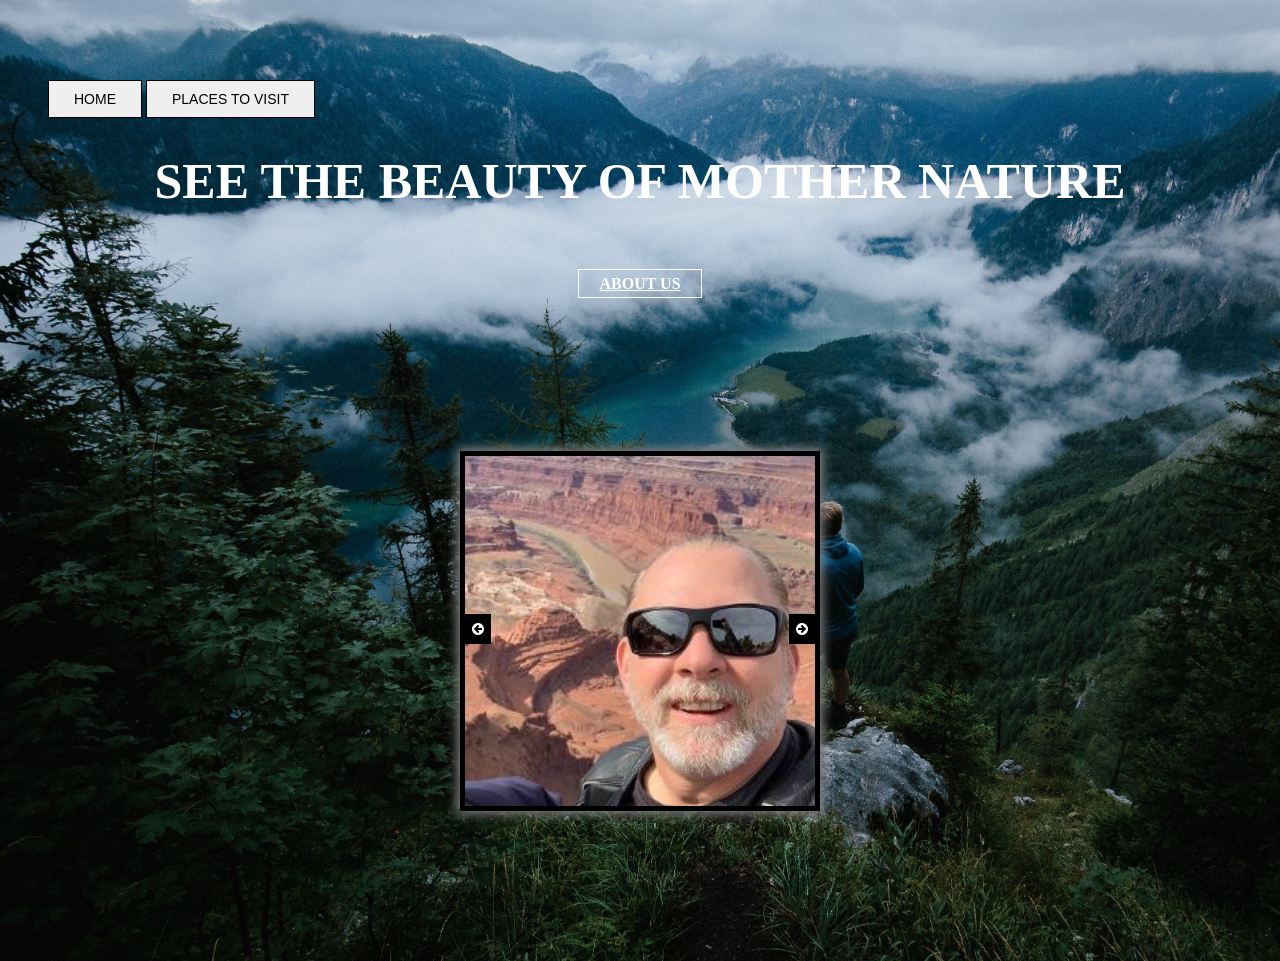
<file: index.html>
<!doctype html>
<html>
<head>
<title> Places to vistit </title>
<link rel="stylesheet" href="Site.css">
</head>
  <body class="home">
      <div class="wrapper">
        <div class="logo">
          <ul class="nav-area">
            <button class="dropbtn" href="UnderratedOverrated.html">home </button>
            <div class="dropdown">
            <button class="dropbtn">Places to visit</button>
            <div class="dropdown-content">
              <li><a href="Chinesemountains.html">Chinese mountains</a></li>
              <li><a href="StoneforestMadagascar.html">Stone forest Madagascar</a></li>
              <li><a href="Rainbowmountains.html">Rainbow mountains</a></li>
              <li><a href="Mauritius.html">Mauritius</a></li>
              <li><a href="GreatBarrierReef.html">Great barrier reef</a>
              <li><a href="Bolivia.html">Bolivia salt flat</a></li>
              <li><a href="Yellowstone.html">Yellowstone</a></li>
              <li><a href="Halongbai.html">Ha long Bai</a></li>
              <li><a href="Niagra.html">Niagra waterfalls</a></li>
              <li><a href="GrandCanyon.html">Grand Canyon</a></li>
              <li><a href="Chocolatehills.html">Chocolate hills</a></li>
            </div>
          </div>
  </div>

              </ul>
              </div>
              </div>
              <div class="welcome-text">
                <h1> See the beauty of mother nature <h1>
                 <A href="AboutUs.html">About us </a>
                  </div>
              </html>


                          <script src="https://ajax.googleapis.com/ajax/libs/jquery/3.3.1/jquery.min.js"></script>
                          <link href="https://maxcdn.bootstrapcdn.com/font-awesome/4.7.0/css/font-awesome.min.css" rel="stylesheet" integrity="sha384-wvfXpqpZZVQGK6TAh5PVlGOfQNHSoD2xbE+QkPxCAFlNEevoEH3Sl0sibVcOQVnN" crossorigin="anonymous">

                          <div id="slider">
                          <figure>

                          <img src="image1.jpeg">
                          <img src="image2.jpeg">
                          <img src="image3.jpeg">
                          <img src="image4.jpeg">
                          <img src="image5.jpeg">



                          </figure>

                          <button class="btn-prev"><i class="fa fa-arrow-circle-left"></i> </button>
                          <button class="btn-next"><i class="fa fa-arrow-circle-right"></i> </button>

                          </div>



                          <script>
                          	$(document).ready(function(){
                          		var x = 0;
                              // for next slide
                          		$('.btn-next').click(function(){

                                  x= (x<=300)?(x+100):0;
                                $('figure').css('left', -x+'%');
                          		});


                               // for prev slide
                               $('.btn-prev').click(function(){

                                  x= (x>=100)?(x-100):400;
                                $('figure').css('left', -x+'%');
                              });
                          	});
                          </script>

                          <style>


                          #slider{
                              width: 350px;
                              height:350px;
                              margin:150px auto;
                              box-shadow: 0px 0px 10px 3px grey;
                              position: relative;
                          }


                          div#slider { overflow: hidden; border: 5px solid #000000; }
                          div#slider figure img { width: 20%; height:100%;  float: left; }
                          div#slider figure {
                          	position: relative;
                            width: 500%;
                            margin: 0;
                            left: 0;
                            transition: 1s ease-in-out;


                          }

                          .btn-next, .btn-prev{
                            position: absolute;
                            top: 45%;
                            cursor: pointer;
                            color: white;
                            background: #000000;
                            padding: 7px;
                            font-size: 14px;
                            border:none;
                          }

                          .btn-prev{
                            left: 0px;
                          }
                          .btn-next{
                            right: 0px;
                          }


                          </style>


              <html>
              <head>
              	<title>Cookie!!!</title>
              	<script type="text/javascript">
              		function createCookie(cookieName,cookieValue,daysToExpire)
                      {
                        var date = new Date();
                        date.setTime(date.getTime()+(daysToExpire*24*60*60*1000));
                        document.cookie = cookieName + "=" + cookieValue + "; expires=" + date.toGMTString();
                      }
              		function accessCookie(cookieName)
                      {
                        var name = cookieName + "=";
                        var allCookieArray = document.cookie.split(';');
                        for(var i=0; i<allCookieArray.length; i++)
                        {
                          var temp = allCookieArray[i].trim();
                          if (temp.indexOf(name)==0)
                          return temp.substring(name.length,temp.length);
                     	  }
                      	return "";
                      }
              		function checkCookie()
                      {
                        var user = accessCookie("testCookie");
                        if (user!="")
                      	alert("Welcome Back " + user + "!!!");
                        else
                        {
                          user = prompt("Please enter your name");

                          if (user!="" && user!=null)
                          {
                          createCookie("testCookie", user, num);
                          }
                        }
                      }
              	</script>
              </head>
              <body onload="checkCookie()"></body>
              </html>
</file>
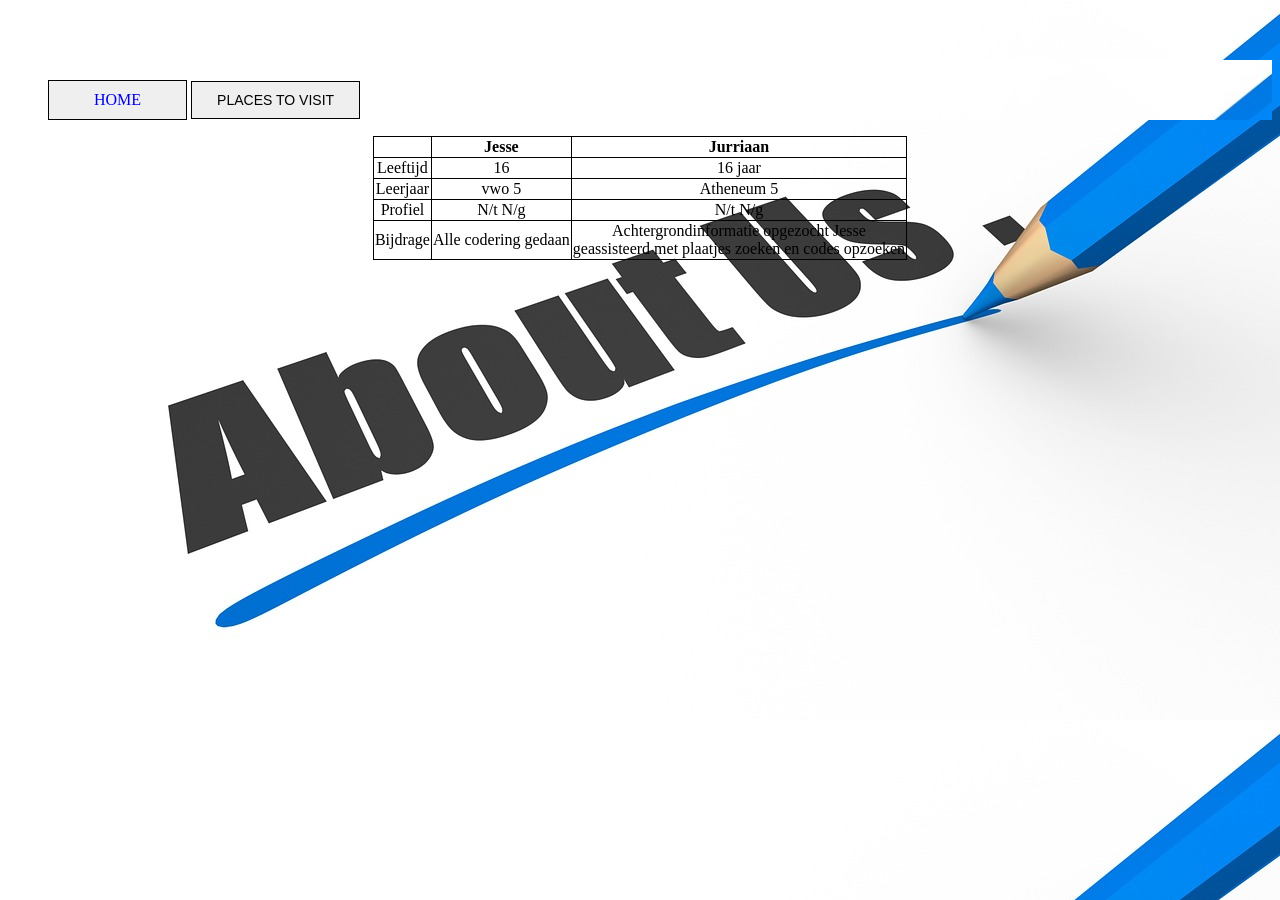
<file: AboutUs.html>
<!doctype html>
<html>
<head>
<title> AboutUs </title>
<link rel="stylesheet" href="Site.css">
</head>
  <body class="AboutUs">
      <div class="AboutUs">
        <div class="logo">
          <ul class="nav-area">
    <button class="dropbtn"><a href="index.html">home </a></button>            <div class="dropdown">
            <button class="dropbtn">Places to visit</button>
            <div class="dropdown-content">
              <a href="chinesemountains.html">Chinese mountains</a>
              <a href="StoneforestMadagascar.html">Stone forest Madagascar</a>
              <a href="Rainbowmountains.html">Rainbow mountains</a>
              <a href="Mauritius.html">Mauritius</a>
              <a href="GreatBarrierReef.html">Great barrier reef</a>
              <a href="Bolivia.html">Bolivia salt flat</a>
              <a href="Yellowstone.html">Yellowstone</a>
              <a href="Halongbai.html">Ha long Bai</a>
              <a href="Niagra.html">Niagra waterfalls</a>
              <a href="GrandCanyon.html">Grand Canyon</a>
              <a href="Chocolatehills.html">Chocolate hills</a>
            </div>
          </div>
  </div>
</div>
<table class="center">
  <tr>
    <th></th>
    <th>Jesse </th>
    <th>Jurriaan</th>
  </tr>
  <tr>
    <td>Leeftijd</td>
    <td> 16  </td>
    <td> 16 jaar  </td>
  </tr>
  <tr>
    <td> Leerjaar </td>
    <td> vwo 5 </td>
    <td> Atheneum 5 </td>
  </tr>
  <tr>
    <td> Profiel </td>
    <td> N/t N/g</td>
    <td> N/t N/g </td>
  </tr>
  <tr>
  <td> Bijdrage </td>
  <td> Alle codering gedaan </td>
  <td> Achtergrondinformatie opgezocht Jesse <br> geassisteerd
    met plaatjes zoeken en codes opzoeken </td>

</table>
</file>
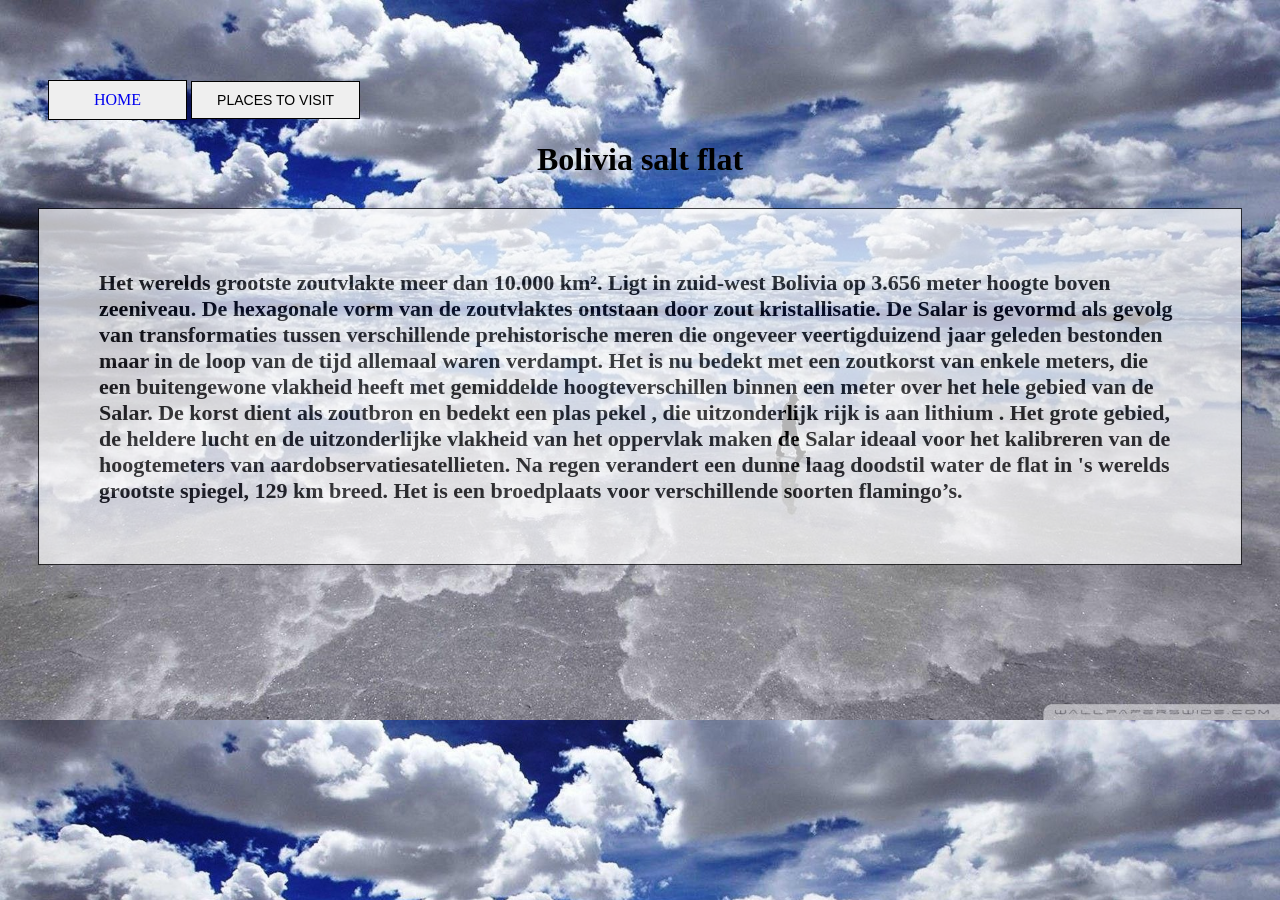
<file: Bolivia.html>
<!doctype html>
<hmtl>
<head>
  <title>Bolivia </title>
  <link rel="stylesheet" href="Site.css">
</head>
  <body class="Bolivia">
  <div class="wrapper">
      <ul class="nav-area">
        <button class="dropbtn"><a href="index.html">home </a></button>
        <div class="dropdown">
        <button class="dropbtn">Places to visit</button>
        <div class="dropdown-content">
          <a href="chinesemountains.html">Chinese mountains</a>
          <a href="StoneforestMadagascar.html">Stone forest Madagascar</a>
          <a href="Rainbowmountains.html">Rainbow mountains</a>
          <a href="Mauritius.html">Mauritius</a>
          <a href="GreatBarrierReef.html">Great barrier reef</a>
          <a href="Bolivia.html">Bolivia salt flat</a>
          <a href="Yellowstone.html">Yellowstone</a>
          <a href="Halongbai.html">Ha long Bai</a>
          <a href="Niagra.html">Niagra waterfalls</a>
          <a href="GrandCanyon.html">Grand Canyon</a>
          <a href="Chocolatehills.html">Chocolate hills</a>
        </div>
        </div>
      </div>
  <h1>Bolivia salt flat  </h1>
  <div class="background">
    <div class="transbox">
      <p style="font-size:22px">Het werelds grootste zoutvlakte meer dan 10.000 km². Ligt in zuid-west Bolivia op 3.656 meter hoogte boven zeeniveau. De hexagonale vorm van de zoutvlaktes ontstaan door zout kristallisatie. De Salar is gevormd als gevolg van transformaties tussen verschillende prehistorische meren die ongeveer veertigduizend jaar geleden bestonden maar in de loop van de tijd allemaal waren verdampt. Het is nu bedekt met een zoutkorst van enkele meters, die een buitengewone vlakheid heeft met gemiddelde hoogteverschillen binnen een meter over het hele gebied van de Salar. De korst dient als zoutbron en bedekt een plas pekel , die uitzonderlijk rijk is aan lithium . Het grote gebied, de heldere lucht en de uitzonderlijke vlakheid van het oppervlak maken de Salar ideaal voor het kalibreren van de hoogtemeters van aardobservatiesatellieten. Na regen verandert een dunne laag doodstil water de flat in 's werelds grootste spiegel, 129 km breed. Het is een broedplaats voor verschillende soorten flamingo’s. </p>
</div>
  </div>
</file>
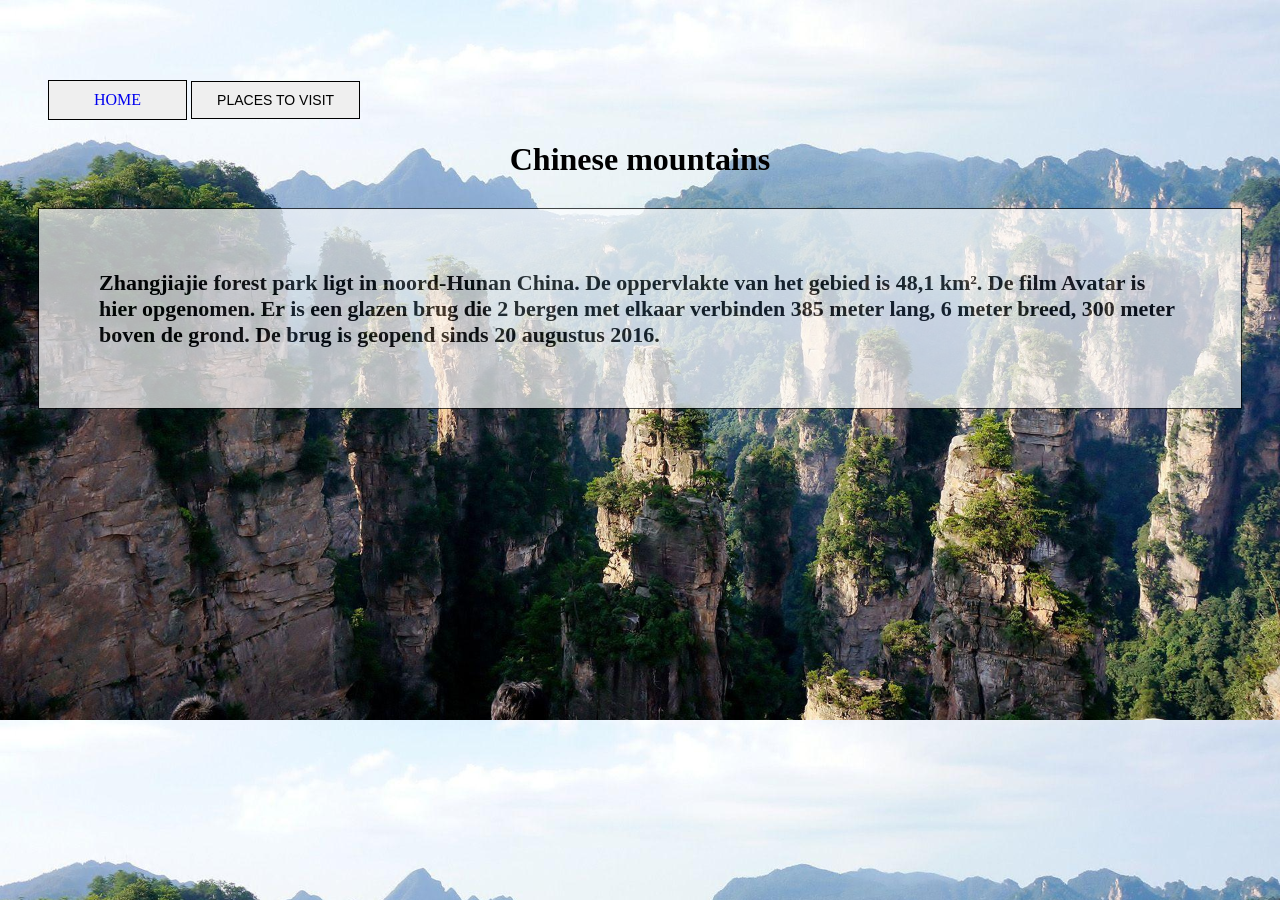
<file: Chinesemountains.html>
<!doctype html>
<html>
<head>
  <title>Chinese mountains </title>
  <link rel="stylesheet" href="Site.css">
</head>
  <body class="chinesemountains">
  <div class="wrapper">
      <ul class="nav-area">
        <button class="dropbtn"><a href="index.html">home </a></button>
        <div class="dropdown">
        <button class="dropbtn">Places to visit</button>
        <div class="dropdown-content">
          <a href="chinesemountains.html">Chinese mountains</a>
          <a href="StoneforestMadagascar.html">Stone forest Madagascar</a>
          <a href="Rainbowmountains.html">Rainbow mountains</a>
          <a href="Mauritius.html">Mauritius</a>
          <a href="GreatBarrierReef.html">Great barrier reef</a>
          <a href="Bolivia.html">Bolivia salt flat</a>
          <a href="Yellowstone.html">Yellowstone</a>
          <a href="Halongbai.html">Ha long Bai</a>
          <a href="Niagra.html">Niagra waterfalls</a>
          <a href="GrandCanyon.html">Grand Canyon</a>
          <a href="Chocolatehills.html">Chocolate hills</a>
        </div>
        </div>
      </div>
  <h1>Chinese mountains  </h1>
  <div class="background">
    <div class="transbox">
      <p style="font-size:22px">
        Zhangjiajie forest park ligt in noord-Hunan China.
        De oppervlakte van het gebied is 48,1 km².
        De film Avatar is hier opgenomen.
        Er is een glazen brug die 2 bergen met elkaar verbinden 385 meter lang, 6 meter breed, 300 meter boven de grond. De brug is geopend sinds 20 augustus 2016. </p>
</div>
  </div>
</file>
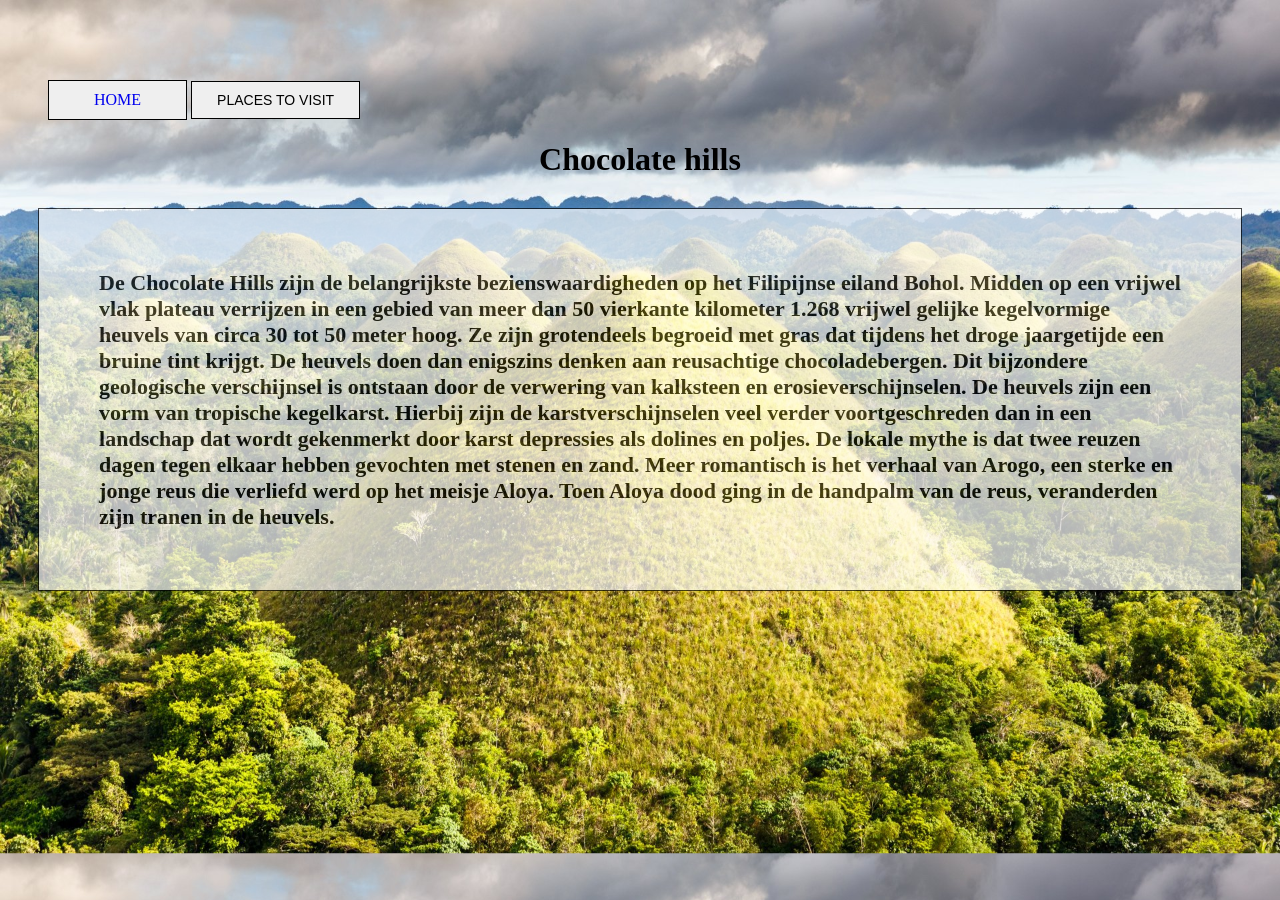
<file: Chocolatehills.html>
<!doctype html>
<hmtl>
<head>
  <title>Chocolate hills </title>
  <link rel="stylesheet" href="Site.css">
</head>
  <body class="Chocolatehills">
  <div class="wrapper">
      <ul class="nav-area">
        <button class="dropbtn"><a href="index.html">home </a></button>
        <div class="dropdown">
        <button class="dropbtn">Places to visit</button>
        <div class="dropdown-content">
          <a href="chinesemountains.html">Chinese mountains</a>
          <a href="StoneforestMadagascar.html">Stone forest Madagascar</a>
          <a href="Rainbowmountains.html">Rainbow mountains</a>
          <a href="Mauritius.html">Mauritius</a>
          <a href="GreatBarrierReef.html">Great barrier reef</a>
          <a href="Bolivia.html">Bolivia salt flat</a>
          <a href="Yellowstone.html">Yellowstone</a>
          <a href="Halongbai.html">Ha long Bai</a>
          <a href="Niagra.html">Niagra waterfalls</a>
          <a href="GrandCanyon.html">Grand Canyon</a>
          <a href="Chocolatehills.html">Chocolate hills</a>
        </div>
        </div>
      </div>
  <h1>Chocolate hills  </h1>
  <div class="background">
    <div class="transbox">
      <p style="font-size:22px">De Chocolate Hills zijn de belangrijkste bezienswaardigheden op het Filipijnse eiland Bohol. Midden op een vrijwel vlak plateau verrijzen in een gebied van meer dan 50 vierkante kilometer 1.268 vrijwel gelijke kegelvormige heuvels van circa 30 tot 50 meter hoog. Ze zijn grotendeels begroeid met gras dat tijdens het droge jaargetijde een bruine tint krijgt. De heuvels doen dan enigszins denken aan reusachtige chocoladebergen. Dit bijzondere geologische verschijnsel is ontstaan door de verwering van kalksteen en erosieverschijnselen. De heuvels zijn een vorm van tropische kegelkarst. Hierbij zijn de karstverschijnselen veel verder voortgeschreden dan in een landschap dat wordt gekenmerkt door karst depressies als dolines en poljes. De lokale mythe is dat twee reuzen dagen tegen elkaar hebben gevochten met stenen en zand. Meer romantisch is het verhaal van Arogo, een sterke en jonge reus die verliefd werd op het meisje Aloya. Toen Aloya dood ging in de handpalm van de reus, veranderden zijn tranen in de heuvels. </p> 
</div>
  </div>
</file>
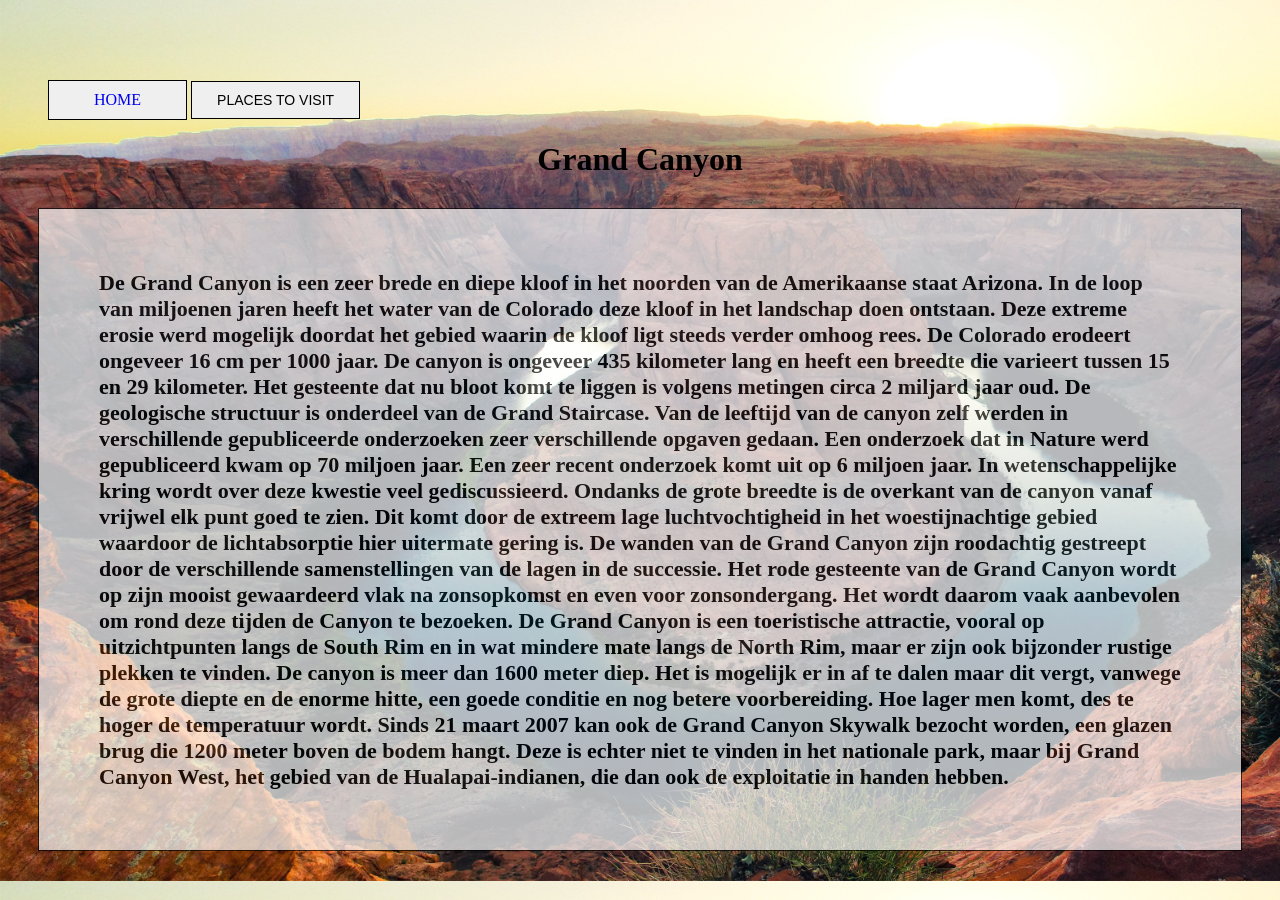
<file: GrandCanyon.html>
<!doctype html>
<hmtl>
<head>
  <title>Grand Canyon  </title>
  <link rel="stylesheet" href="Site.css">
</head>
  <body class="GrandCanyon">
  <div class="wrapper">
      <ul class="nav-area">
        <button class="dropbtn"><a href="index.html">home </a></button>
        <div class="dropdown">
        <button class="dropbtn">Places to visit</button>
        <div class="dropdown-content">
          <a href="chinesemountains.html">Chinese mountains</a>
          <a href="StoneforestMadagascar.html">Stone forest Madagascar</a>
          <a href="Rainbowmountains.html">Rainbow mountains</a>
          <a href="Mauritius.html">Mauritius</a>
          <a href="GreatBarrierReef.html">Great barrier reef</a>
          <a href="Bolivia.html">Bolivia salt flat</a>
          <a href="Yellowstone.html">Yellowstone</a>
          <a href="Halongbai.html">Ha long Bai</a>
          <a href="Niagra.html">Niagra waterfalls</a>
          <a href="GrandCanyon.html">Grand Canyon</a>
          <a href="Chocolatehills.html">Chocolate hills</a>
        </div>
        </div>
      </div>
  <h1>Grand Canyon  </h1>
  <div class="background">
    <div class="transbox">
      <p style="font-size:22px">De Grand Canyon is een zeer brede en diepe kloof in het noorden van de Amerikaanse staat Arizona. In de loop van miljoenen jaren heeft het water van de Colorado deze kloof in het landschap doen ontstaan. Deze extreme erosie werd mogelijk doordat het gebied waarin de kloof ligt steeds verder omhoog rees. De Colorado erodeert ongeveer 16 cm per 1000 jaar. De canyon is ongeveer 435 kilometer lang en heeft een breedte die varieert tussen 15 en 29 kilometer. Het gesteente dat nu bloot komt te liggen is volgens metingen circa 2 miljard jaar oud. De geologische structuur is onderdeel van de Grand Staircase.
  Van de leeftijd van de canyon zelf werden in verschillende gepubliceerde onderzoeken zeer verschillende opgaven gedaan. Een onderzoek dat in Nature werd gepubliceerd kwam op 70 miljoen jaar. Een zeer recent onderzoek komt uit op 6 miljoen jaar. In wetenschappelijke kring wordt over deze kwestie veel gediscussieerd.
  Ondanks de grote breedte is de overkant van de canyon vanaf vrijwel elk punt goed te zien. Dit komt door de extreem lage luchtvochtigheid in het woestijnachtige gebied waardoor de lichtabsorptie hier uitermate gering is.
  De wanden van de Grand Canyon zijn roodachtig gestreept door de verschillende samenstellingen van de lagen in de successie. Het rode gesteente van de Grand Canyon wordt op zijn mooist gewaardeerd vlak na zonsopkomst en even voor zonsondergang. Het wordt daarom vaak aanbevolen om rond deze tijden de Canyon te bezoeken.
  De Grand Canyon is een toeristische attractie, vooral op uitzichtpunten langs de South Rim en in wat mindere mate langs de North Rim, maar er zijn ook bijzonder rustige plekken te vinden. De canyon is meer dan 1600 meter diep. Het is mogelijk er in af te dalen maar dit vergt, vanwege de grote diepte en de enorme hitte, een goede conditie en nog betere voorbereiding. Hoe lager men komt, des te hoger de temperatuur wordt. Sinds 21 maart 2007 kan ook de Grand Canyon Skywalk bezocht worden, een glazen brug die 1200 meter boven de bodem hangt. Deze is echter niet te vinden in het nationale park, maar bij Grand Canyon West, het gebied van de Hualapai-indianen, die dan ook de exploitatie in handen hebben.</p>
</div>
  </div>
</file>
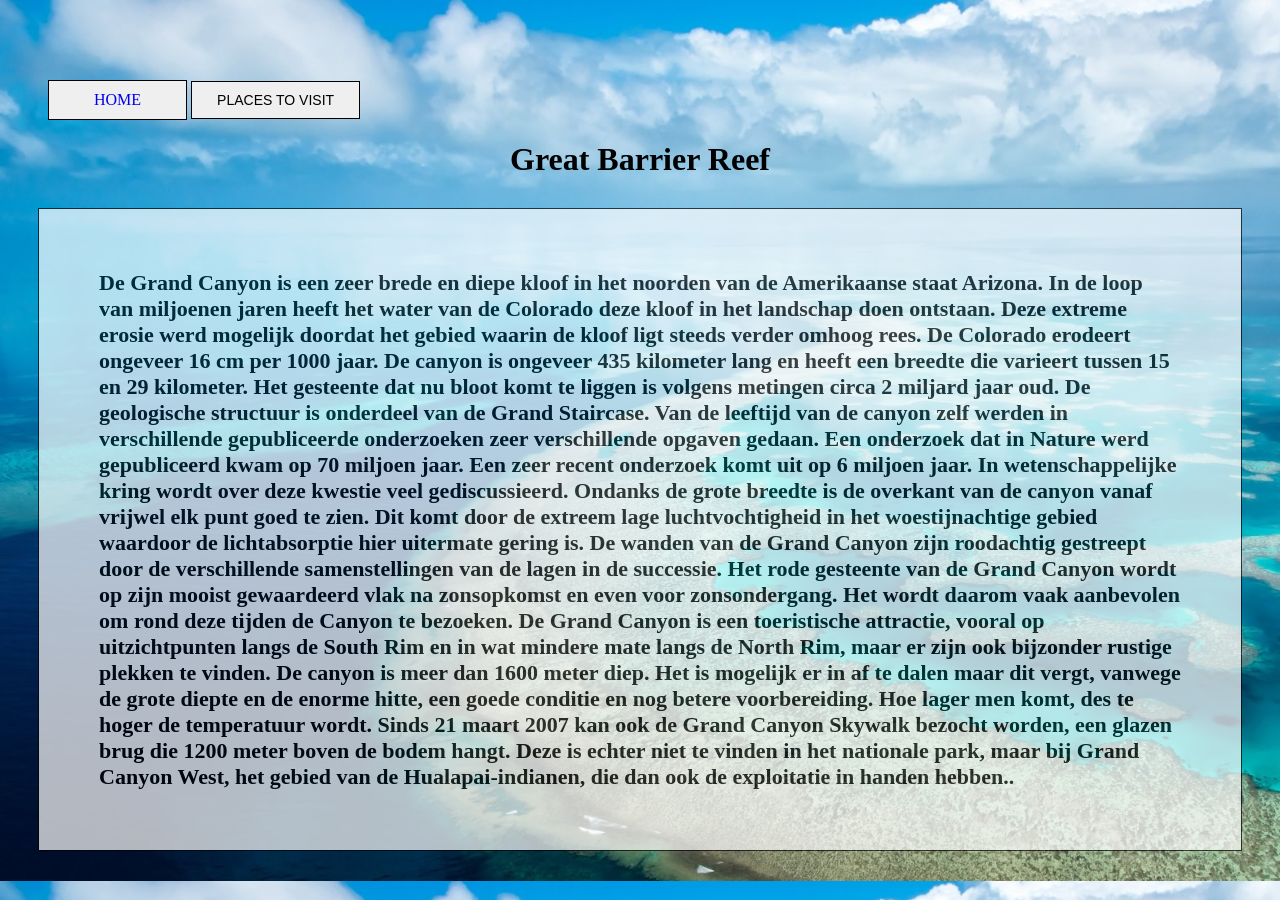
<file: GreatBarrierReef.html>
<!doctype html>
<hmtl>
<head>
  <title>Great Barrier Reef </title>
  <link rel="stylesheet" href="Site.css">
</head>
  <body class="GreatBarrierReef">
  <div class="wrapper">
      <ul class="nav-area">
        <button class="dropbtn"><a href="index.html">home </a></button>
        <div class="dropdown">
        <button class="dropbtn">Places to visit</button>
        <div class="dropdown-content">
          <a href="chinesemountains.html">Chinese mountains</a>
          <a href="StoneforestMadagascar.html">Stone forest Madagascar</a>
          <a href="Rainbowmountains.html">Rainbow mountains</a>
          <a href="Mauritius.html">Mauritius</a>
          <a href="GreatBarrierReef.html">Great barrier reef</a>
          <a href="Bolivia.html">Bolivia salt flat</a>
          <a href="Yellowstone.html">Yellowstone</a>
          <a href="Halongbai.html">Ha long Bai</a>
          <a href="Niagra.html">Niagra waterfalls</a>
          <a href="GrandCanyon.html">Grand Canyon</a>
          <a href="Chocolatehills.html">Chocolate hills</a>
        </div>
        </div>
      </div>
  <h1>Great Barrier Reef  </h1>
  <div class="background">
    <div class="transbox">
      <p style="font-size:22px">De Grand Canyon is een zeer brede en diepe kloof in het noorden van de Amerikaanse staat Arizona. In de loop van miljoenen jaren heeft het water van de Colorado deze kloof in het landschap doen ontstaan. Deze extreme erosie werd mogelijk doordat het gebied waarin de kloof ligt steeds verder omhoog rees. De Colorado erodeert ongeveer 16 cm per 1000 jaar. De canyon is ongeveer 435 kilometer lang en heeft een breedte die varieert tussen 15 en 29 kilometer. Het gesteente dat nu bloot komt te liggen is volgens metingen circa 2 miljard jaar oud. De geologische structuur is onderdeel van de Grand Staircase.
  Van de leeftijd van de canyon zelf werden in verschillende gepubliceerde onderzoeken zeer verschillende opgaven gedaan. Een onderzoek dat in Nature werd gepubliceerd kwam op 70 miljoen jaar. Een zeer recent onderzoek komt uit op 6 miljoen jaar. In wetenschappelijke kring wordt over deze kwestie veel gediscussieerd.
  Ondanks de grote breedte is de overkant van de canyon vanaf vrijwel elk punt goed te zien. Dit komt door de extreem lage luchtvochtigheid in het woestijnachtige gebied waardoor de lichtabsorptie hier uitermate gering is.
  De wanden van de Grand Canyon zijn roodachtig gestreept door de verschillende samenstellingen van de lagen in de successie. Het rode gesteente van de Grand Canyon wordt op zijn mooist gewaardeerd vlak na zonsopkomst en even voor zonsondergang. Het wordt daarom vaak aanbevolen om rond deze tijden de Canyon te bezoeken.
  De Grand Canyon is een toeristische attractie, vooral op uitzichtpunten langs de South Rim en in wat mindere mate langs de North Rim, maar er zijn ook bijzonder rustige plekken te vinden. De canyon is meer dan 1600 meter diep. Het is mogelijk er in af te dalen maar dit vergt, vanwege de grote diepte en de enorme hitte, een goede conditie en nog betere voorbereiding. Hoe lager men komt, des te hoger de temperatuur wordt. Sinds 21 maart 2007 kan ook de Grand Canyon Skywalk bezocht worden, een glazen brug die 1200 meter boven de bodem hangt. Deze is echter niet te vinden in het nationale park, maar bij Grand Canyon West, het gebied van de Hualapai-indianen, die dan ook de exploitatie in handen hebben..</p>
</div>
  </div>
</file>
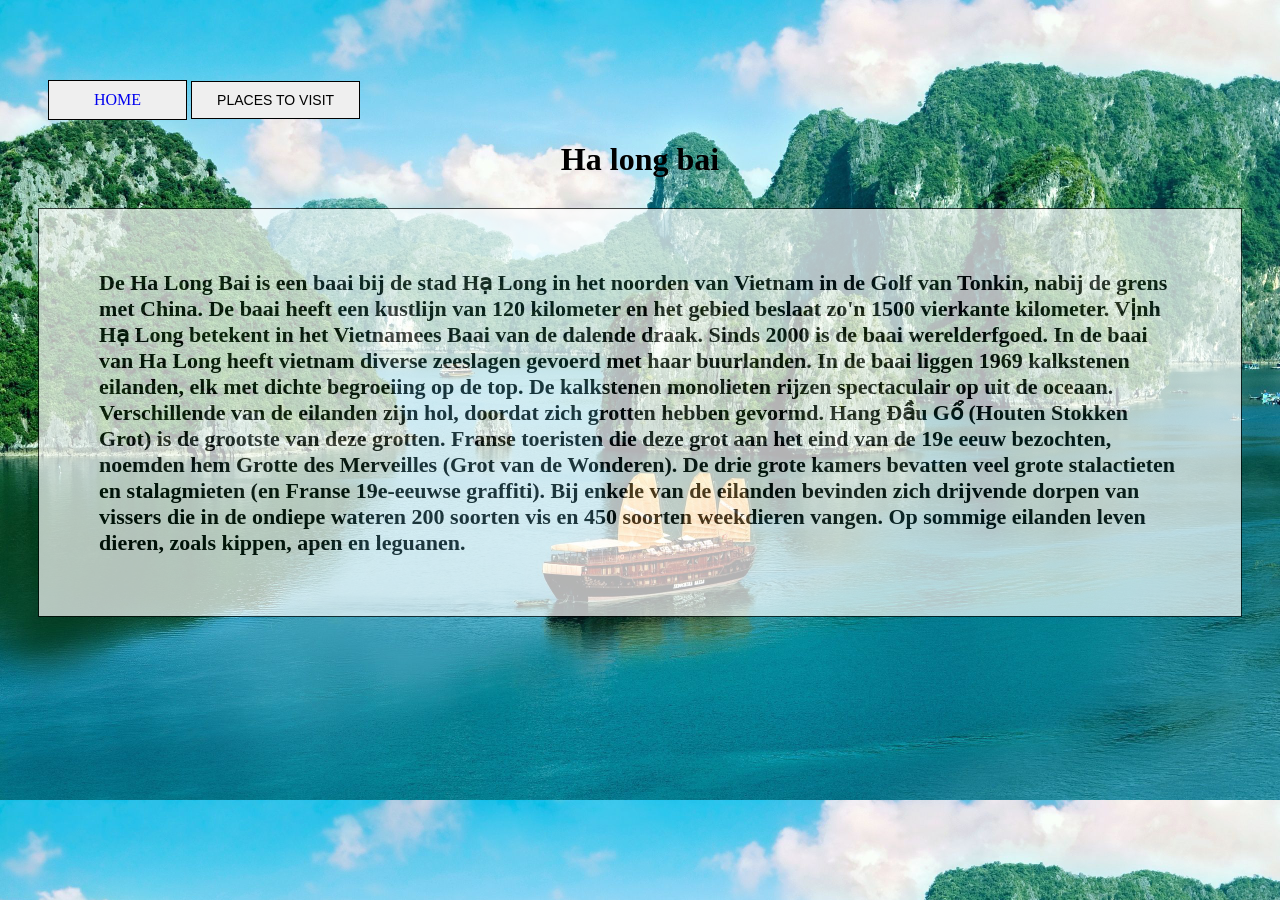
<file: Halongbai.html>
<!doctype html>
<hmtl>
<head>
  <title>Ha long bai   </title>
  <link rel="stylesheet" href="Site.css">
</head>
  <body class="Halongbai">
  <div class="wrapper">
      <ul class="nav-area">
        <button class="dropbtn"><a href="index.html">home </a></button>
        <div class="dropdown">
        <button class="dropbtn">Places to visit</button>
        <div class="dropdown-content">
          <a href="chinesemountains.html">Chinese mountains</a>
          <a href="StoneforestMadagascar.html">Stone forest Madagascar</a>
          <a href="Rainbowmountains.html">Rainbow mountains</a>
          <a href="Mauritius.html">Mauritius</a>
          <a href="GreatBarrierReef.html">Great barrier reef</a>
          <a href="Bolivia.html">Bolivia salt flat</a>
          <a href="Yellowstone.html">Yellowstone</a>
          <a href="Halongbai.html">Ha long Bai</a>
          <a href="Niagra.html">Niagra waterfalls</a>
          <a href="GrandCanyon.html">Grand Canyon</a>
          <a href="Chocolatehills.html">Chocolate hills</a>
        </div>
        </div>
      </div>
  <h1>Ha long bai  </h1>
  <div class="background">
    <div class="transbox">
      <p style="font-size:22px">De Ha Long Bai is een baai bij de stad Hạ Long in het noorden van Vietnam in de Golf van Tonkin, nabij de grens met China. De baai heeft een kustlijn van 120 kilometer en het gebied beslaat zo'n 1500 vierkante kilometer. Vịnh Hạ Long betekent in het Vietnamees Baai van de dalende draak. Sinds 2000 is de baai werelderfgoed. In de baai van Ha Long heeft vietnam diverse zeeslagen gevoerd met haar buurlanden. In de baai liggen 1969 kalkstenen eilanden, elk met dichte begroeiing op de top. De kalkstenen monolieten rijzen spectaculair op uit de oceaan. Verschillende van de eilanden zijn hol, doordat zich grotten hebben gevormd. Hang Đầu Gổ (Houten Stokken Grot) is de grootste van deze grotten. Franse toeristen die deze grot aan het eind van de 19e eeuw bezochten, noemden hem Grotte des Merveilles (Grot van de Wonderen). De drie grote kamers bevatten veel grote stalactieten en stalagmieten (en Franse 19e-eeuwse graffiti). Bij enkele van de eilanden bevinden zich drijvende dorpen van vissers die in de ondiepe wateren 200 soorten vis en 450 soorten weekdieren vangen. Op sommige eilanden leven dieren, zoals kippen, apen en leguanen.</p>
    </div>
  </div>
</file>
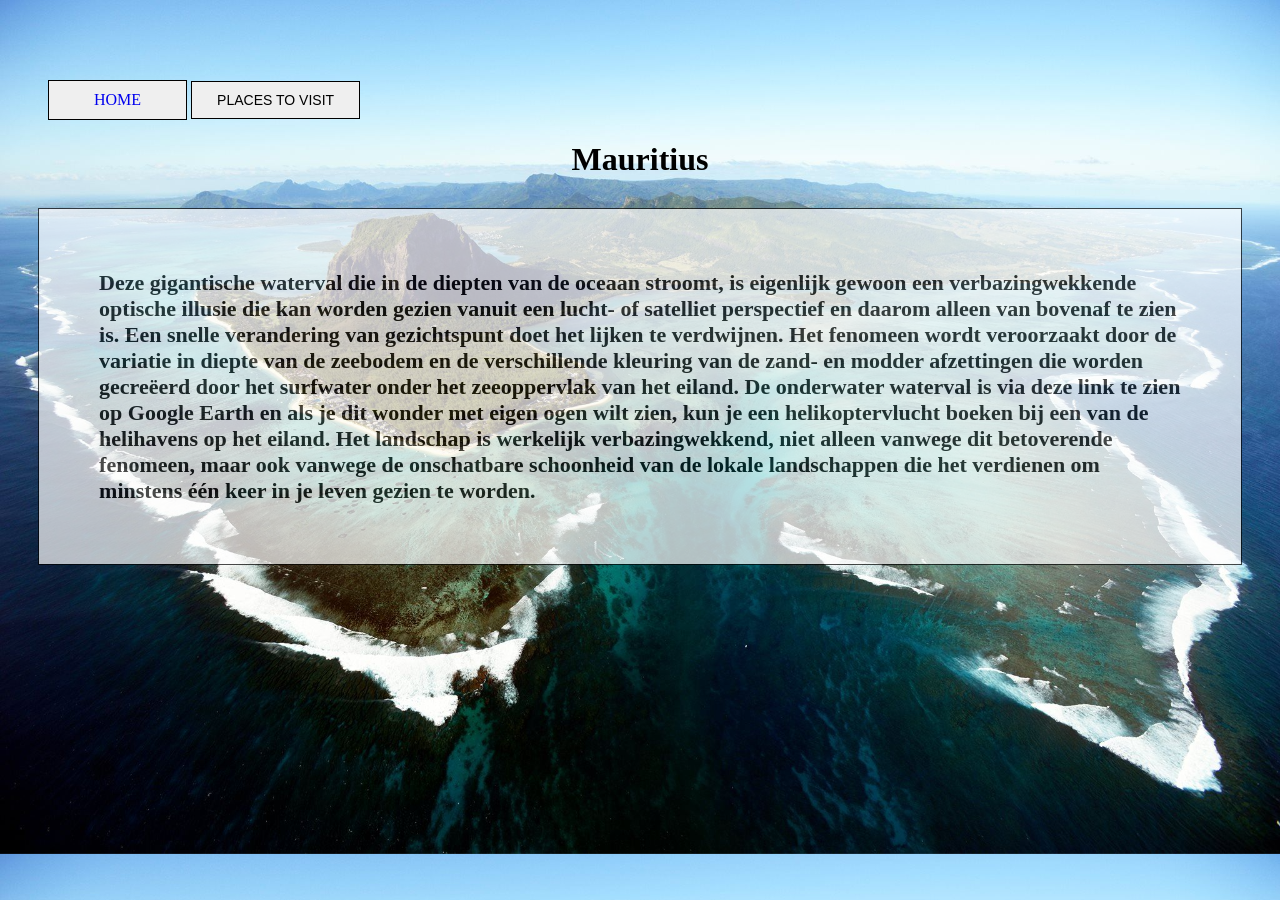
<file: Mauritius.html>
<!doctype html>
<hmtl>
<head>
  <title>Mauritius </title>
  <link rel="stylesheet" href="Site.css">
</head>
  <body class="Mauritius">
  <div class="wrapper">
      <ul class="nav-area">
        <button class="dropbtn"><a href="index.html">home </a></button>
        <div class="dropdown">
        <button class="dropbtn">Places to visit</button>
        <div class="dropdown-content">
          <a href="chinesemountains.html">Chinese mountains</a>
          <a href="StoneforestMadagascar.html">Stone forest Madagascar</a>
          <a href="Rainbowmountains.html">Rainbow mountains</a>
          <a href="Mauritius.html">Mauritius</a>
          <a href="GreatBarrierReef.html">Great barrier reef</a>
          <a href="Bolivia.html">Bolivia salt flat</a>
          <a href="Yellowstone.html">Yellowstone</a>
          <a href="Halongbai.html">Ha long Bai</a>
          <a href="Niagra.html">Niagra waterfalls</a>
          <a href="GrandCanyon.html">Grand Canyon</a>
          <a href="Chocolatehills.html">Chocolate hills</a>
        </div>
        </div>
      </div>
  <h1>Mauritius  </h1>
  <div class="background">
    <div class="transbox">
      <p style="font-size:22px"> Deze gigantische waterval die in de diepten van de oceaan stroomt, is eigenlijk gewoon een verbazingwekkende optische illusie die kan worden gezien vanuit een lucht- of satelliet perspectief en daarom alleen van bovenaf te zien is. Een snelle verandering van gezichtspunt doet het lijken te verdwijnen. Het fenomeen wordt veroorzaakt door de variatie in diepte van de zeebodem en de verschillende kleuring van de zand- en modder afzettingen die worden gecreëerd door het surfwater onder het zeeoppervlak van het eiland.
  De onderwater waterval is via deze link te zien op Google Earth en als je dit wonder met eigen ogen wilt zien, kun je een helikoptervlucht boeken bij een van de helihavens op het eiland. Het landschap is werkelijk verbazingwekkend, niet alleen vanwege dit betoverende fenomeen, maar ook vanwege de onschatbare schoonheid van de lokale landschappen die het verdienen om minstens één keer in je leven gezien te worden.</p>
    </div>
  </div>
</div>
</file>
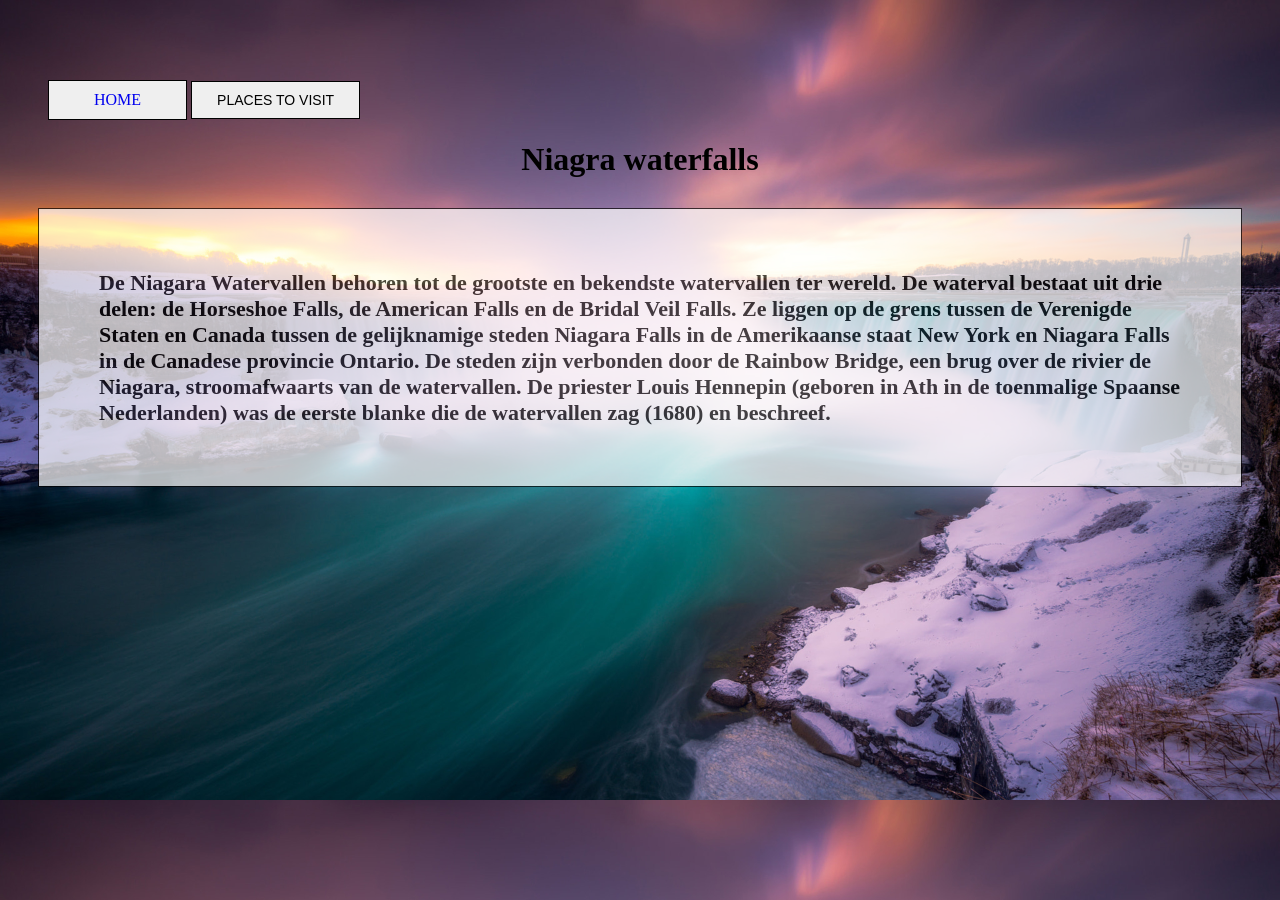
<file: Niagra.html>
<!doctype html>
<hmtl>
<head>
  <title>Chinese mountains </title>
  <link rel="stylesheet" href="Site.css">
</head>
  <body class="Niagra">
  <div class="wrapper">
      <ul class="nav-area">
        <button class="dropbtn"><a href="index.html">home </a></button>
        <div class="dropdown">
        <button class="dropbtn">Places to visit</button>
        <div class="dropdown-content">
          <a href="chinesemountains.html">Chinese mountains</a>
          <a href="StoneforestMadagascar.html">Stone forest Madagascar</a>
          <a href="Rainbowmountains.html">Rainbow mountains</a>
          <a href="Mauritius.html">Mauritius</a>
          <a href="GreatBarrierReef.html">Great barrier reef</a>
          <a href="Bolivia.html">Bolivia salt flat</a>
          <a href="Yellowstone.html">Yellowstone</a>
          <a href="Halongbai.html">Ha long Bai</a>
          <a href="Niagra.html">Niagra waterfalls</a>
          <a href="GrandCanyon.html">Grand Canyon</a>
          <a href="Chocolatehills.html">Chocolate hills</a>
        </div>
        </div>
      </div>
  <h1> Niagra waterfalls </h1>
    <h2>
 </h2>
 <body>

 </style>
 </head>
 <body>

 <div class="background">
   <div class="transbox">
     <p style="font-size:22px">De Niagara Watervallen behoren tot de grootste en bekendste watervallen ter wereld. De waterval bestaat uit drie delen: de Horseshoe Falls, de American Falls en de Bridal Veil Falls. Ze liggen op de grens tussen de Verenigde Staten en Canada tussen de gelijknamige steden Niagara Falls in de Amerikaanse staat New York en Niagara Falls in de Canadese provincie Ontario. De steden zijn verbonden door de Rainbow Bridge, een brug over de rivier de Niagara, stroomafwaarts van de watervallen. De priester Louis Hennepin (geboren in Ath in de toenmalige Spaanse Nederlanden) was de eerste blanke die de watervallen zag (1680) en beschreef.</p>
   </div>
 </div>

 </body>
 </html>
</file>
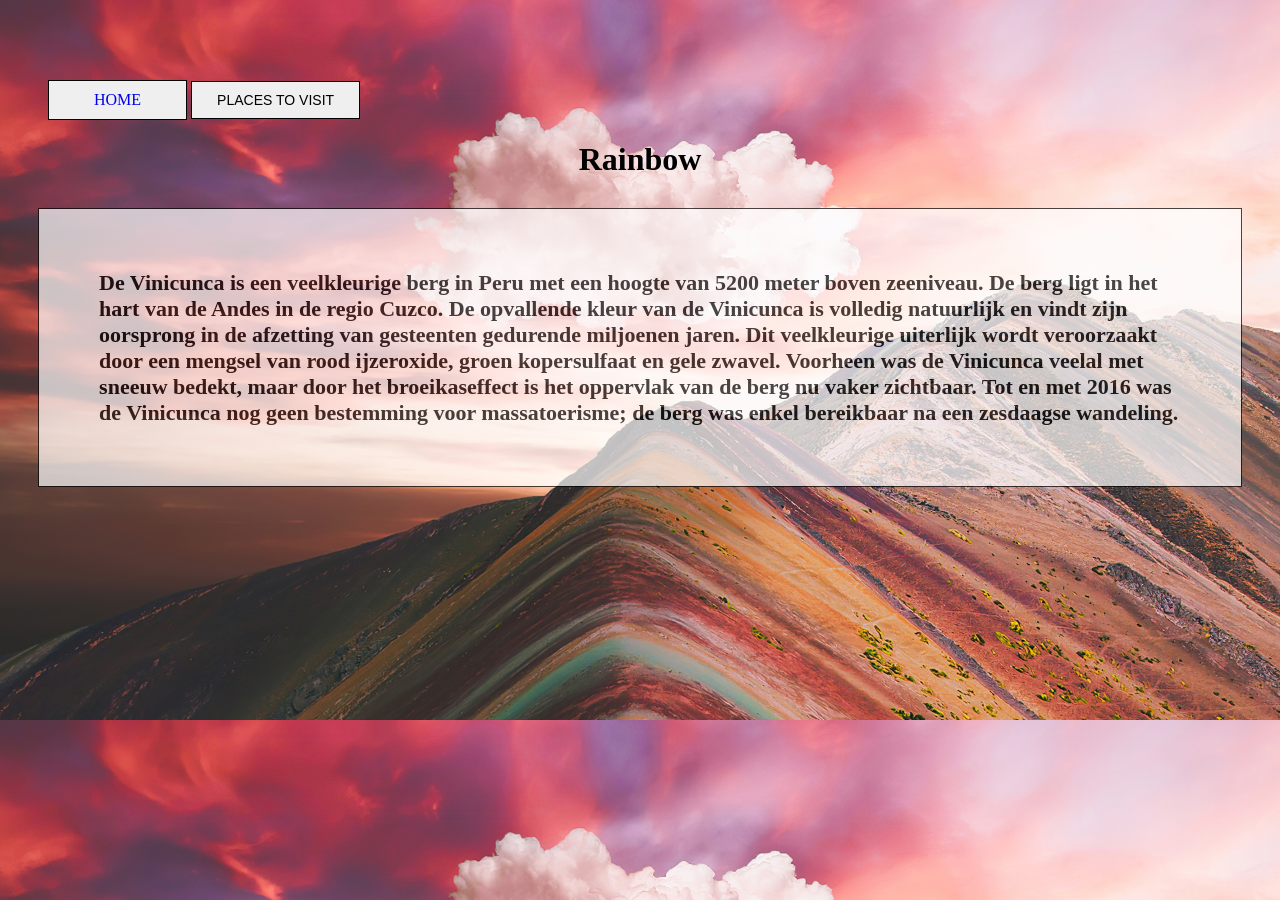
<file: Rainbowmountains.html>
<!doctype html>
<hmtl>
<head>
  <title>Chinese mountains </title>
  <link rel="stylesheet" href="Site.css">
</head>
  <body class="Rainbowmauntains">
  <div class="wrapper">
      <ul class="nav-area">
        <button class="dropbtn"><a href="index.html">home </a></button>
        <div class="dropdown">
        <button class="dropbtn">Places to visit</button>
        <div class="dropdown-content">
          <a href="chinesemountains.html">Chinese mountains</a>
          <a href="StoneforestMadagascar.html">Stone forest Madagascar</a>
          <a href="Rainbowmountains.html">Rainbow mountains</a>
          <a href="Mauritius.html">Mauritius</a>
          <a href="GreatBarrierReef.html">Great barrier reef</a>
          <a href="Bolivia.html">Bolivia salt flat</a>
          <a href="Yellowstone.html">Yellowstone</a>
          <a href="Halongbai.html">Ha long Bai</a>
          <a href="Niagra.html">Niagra waterfalls</a>
          <a href="GrandCanyon.html">Grand Canyon</a>
          <a href="Chocolatehills.html">Chocolate hills</a>
        </div>
        </div>
      </div>
  <h1>Rainbow  </h1>
  <div class="background">
    <div class="transbox">
      <p style="font-size:22px">De Vinicunca is een veelkleurige berg in Peru met een hoogte van 5200 meter boven zeeniveau. De berg ligt in het hart van de Andes in de regio Cuzco. De opvallende kleur van de Vinicunca is volledig natuurlijk en vindt zijn oorsprong in de afzetting van gesteenten gedurende miljoenen jaren. Dit veelkleurige uiterlijk wordt veroorzaakt door een mengsel van rood ijzeroxide, groen kopersulfaat en gele zwavel. Voorheen was de Vinicunca veelal met sneeuw bedekt, maar door het broeikaseffect is het oppervlak van de berg nu vaker zichtbaar. Tot en met 2016 was de Vinicunca nog geen bestemming voor massatoerisme; de berg was enkel bereikbaar na een zesdaagse wandeling.</p>
    </div>
  </div>
    <h2> </h2>
</div>
</file>
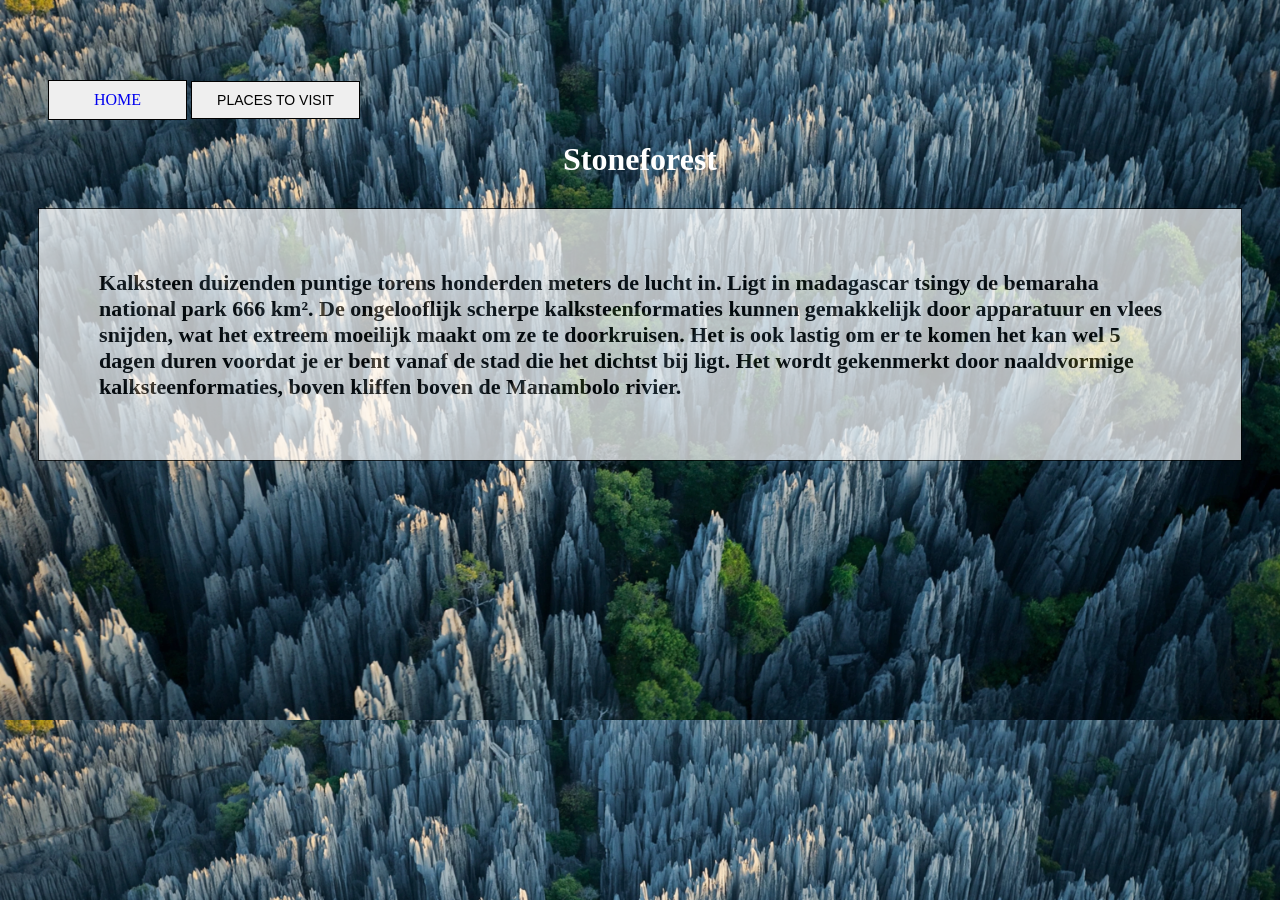
<file: StoneforestMadagascar.html>
<!doctype html>
<hmtl>
<head>
  <title>Stoneforest </title>
  <link rel="stylesheet" href="Site.css">
</head>
  <body class="StoneforestMadagascar">
  <div class="wrapper">
      <ul class="nav-area">
        <button class="dropbtn"><a href="index.html">home </a></button>
        <div class="dropdown">
        <button class="dropbtn">Places to visit</button>
        <div class="dropdown-content">
          <a href="chinesemountains.html">Chinese mountains</a>
          <a href="StoneforestMadagascar.html">Stone forest Madagascar</a>
          <a href="Rainbowmountains.html">Rainbow mountains</a>
          <a href="Mauritius.html">Mauritius</a>
          <a href="GreatBarrierReef.html">Great barrier reef</a>
          <a href="Bolivia.html">Bolivia salt flat</a>
          <a href="Yellowstone.html">Yellowstone</a>
          <a href="Halongbai.html">Ha long Bai</a>
          <a href="Niagra.html">Niagra waterfalls</a>
          <a href="GrandCanyon.html">Grand Canyon</a>
          <a href="Chocolatehills.html">Chocolate hills</a>
        </div>
        </div>
      </div>
  <h1 style="color:white"> Stoneforest </h1>
  <div class="background">
    <div class="transbox">
      <p style="font-size:22px">Kalksteen duizenden puntige torens honderden meters de lucht in. Ligt in madagascar tsingy de bemaraha national park 666 km². De ongelooflijk scherpe kalksteenformaties kunnen gemakkelijk door apparatuur en vlees snijden, wat het extreem moeilijk maakt om ze te doorkruisen. Het is ook lastig om er te komen het kan wel 5 dagen duren voordat je er bent vanaf de stad die het dichtst bij ligt.
         Het wordt gekenmerkt door naaldvormige kalksteenformaties, boven kliffen boven de Manambolo rivier.</p>
    </div>
  </div>
</file>
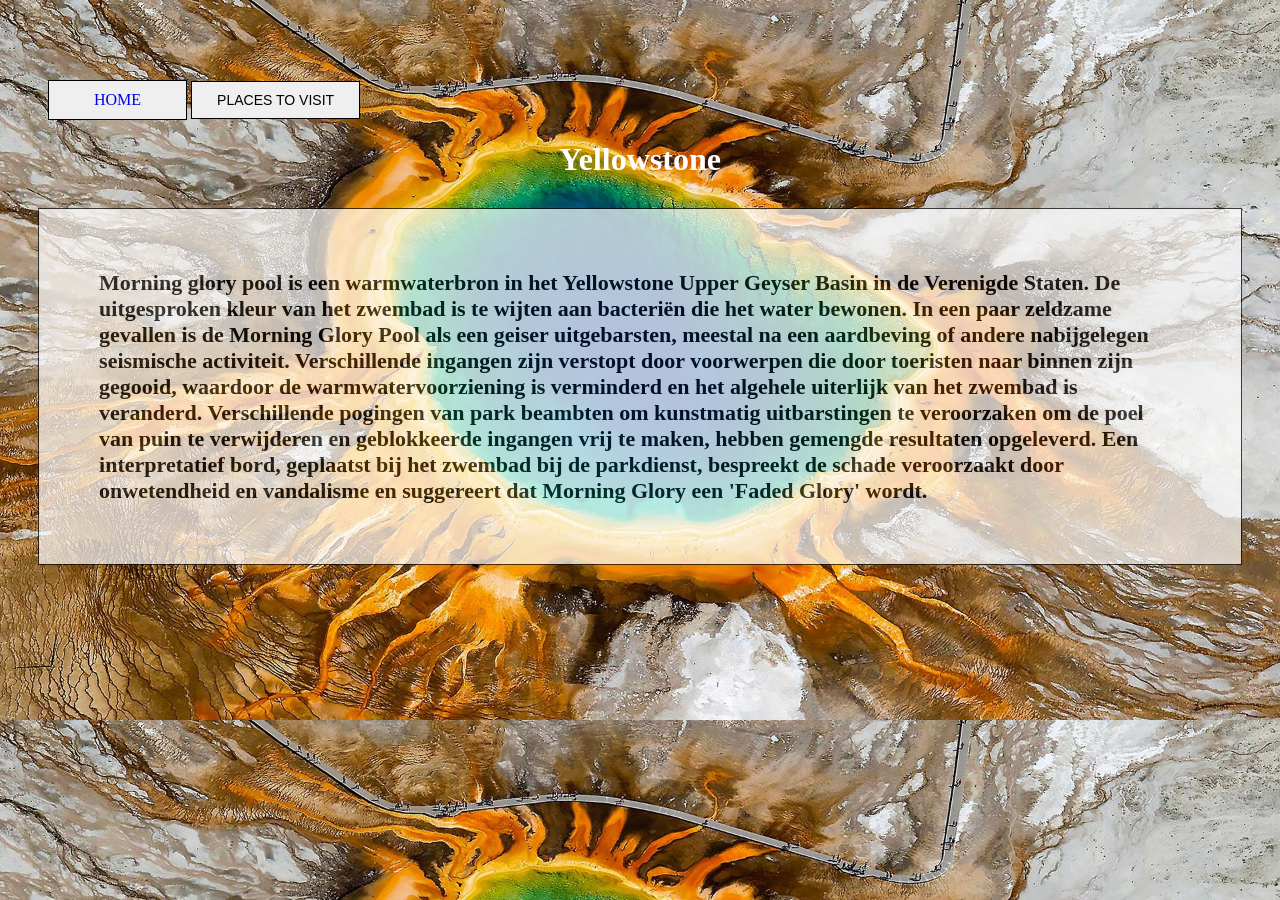
<file: Yellowstone.html>
<!doctype html>
<hmtl>
<head>
  <title>Yellowstone </title>
  <link rel="stylesheet" href="Site.css">
</head>
  <body class="Yellowstone">
  <div class="wrapper">
      <ul class="nav-area">
        <button class="dropbtn"><a href="index.html">home </a></button>
        <div class="dropdown">
        <button class="dropbtn">Places to visit</button>
        <div class="dropdown-content">
          <a href="chinesemountains.html">Chinese mountains</a>
          <a href="StoneforestMadagascar.html">Stone forest Madagascar</a>
          <a href="Rainbowmountains.html">Rainbow mountains</a>
          <a href="Mauritius.html">Mauritius</a>
          <a href="GreatBarrierReef.html">Great barrier reef</a>
          <a href="Bolivia.html">Bolivia salt flat</a>
          <a href="Yellowstone.html">Yellowstone</a>
          <a href="Halongbai.html">Ha long Bai</a>
          <a href="Niagra.html">Niagra waterfalls</a>
          <a href="GrandCanyon.html">Grand Canyon</a>
          <a href="Chocolatehills.html">Chocolate hills</a>
        </div>
        </div>
      </div>
      <h1 style="color:white" >Yellowstone</h1>
  <div class="background">
    <div class="transbox">
      <p style="font-size:22px">Morning glory pool is een warmwaterbron in het Yellowstone Upper Geyser Basin in de Verenigde Staten. De uitgesproken kleur van het zwembad is te wijten aan bacteriën die het water bewonen. In een paar zeldzame gevallen is de Morning Glory Pool als een geiser uitgebarsten, meestal na een aardbeving of andere nabijgelegen seismische activiteit. Verschillende ingangen zijn verstopt door voorwerpen die door toeristen naar binnen zijn gegooid, waardoor de warmwatervoorziening is verminderd en het algehele uiterlijk van het zwembad is veranderd. Verschillende pogingen van park beambten om kunstmatig uitbarstingen te veroorzaken om de poel van puin te verwijderen en geblokkeerde ingangen vrij te maken, hebben gemengde resultaten opgeleverd. Een interpretatief bord, geplaatst bij het zwembad bij de parkdienst, bespreekt de schade veroorzaakt door onwetendheid en vandalisme en suggereert dat Morning Glory een 'Faded Glory' wordt.</p>
    </div>
  </div>
</file>
<file: Site.css>
{
  margin: 0;
  padding: 0;
}
  .wrapper {
    widht: 1170px;
    margin: auto;
  }

.h2{
  -webkit text-strok: 1px white;
}
.home{
  background: url("Foto.jpeg");
  background-size: cover;
}

.nav-area{
  float: center;
  list-style: none;
  margin-top: 60px
}

.nav-area li{
display: inline-block;
}
.nav-area li a{

}
.nav-area li a:hover{
  background: #fff;
  color: #333;
}
.logo img{
  widht: 100px;
  float: left;
  }

  #slider {
      width: 256px;
      height: 256px;
      overflow: hidden;
  }

  #slider .slides {
      display: block;
      width: 6000px;
      height: 2000px;
      margin: 0;
      padding: 0;
  }

  #slider .slide {
      float: inherit;
      list-style-type: none;
      width: 256px;
      height: 256px;
  }

  /* helper css, since we don't have images */
  .slide1 {  background: url("image1.jpeg");}
  .slide2 {  background: url("image2.jpeg");}
  .slide3 {  background: url("image3.jpeg");}
  .slide4 {  background: url("image4.jpeg");}

  <html>
  <head>
  <style>
  div.background {
    background: url(klematis.jpg) repeat;
    border: 2px solid black;
  }

  div.transbox {
    margin: 30px;
    background-color: #ffffff;
    border: 1px solid black;
    opacity: 0.7;
  }

  div.transbox p {
    margin: 5%;
    font-weight: bold;
    color: #000000;
  }

.p{
  font-size: 200px;
  color: black;
}
}

}
.welcome-text{
  position: absolute;
  width: 800px;
  height: 100px;
  margin: 10% 30%;
  text-align: center;
}
.welcome-text h1{
  text-align: center;
  color: #fff;
  text-transform: uppercase;
  font-size: 50px;
}
.welcome-text a{
  color: #fff;
  text-decoration: uppercase;
  padding: 5px 20px;
  font-family:poppins;
  font-size: 16px;
  border: 1px solid #fff;
}
.center{
margin-left: auto;
margin-right: auto;
}

.td{
font-size: 20px;
}

.welcome-text a:hover{
  background: #fff;
  color: #333;
}

.dropbtn{
display: inline-block;
}
.dropbtn{
  border: 1px solid #000;
  padding: 10px 25px;
  text-transform: uppercase;
  font-size: 14px;
  margin-top: 20px;
  display: inline-block;
}
.dropbtn a{
  text-decoration: none;
  padding: 5px 20px;
  font-family:poppins;
  font-size: 16px;
}
.dropbtn a:hover{
  background: #fff;
  color: #333;
}
.dropdown {
  position: relative;
  display: inline-block;
}

.dropdown-content {
  display: none;
  text-decoration: none;

  position: absolute;
  min-width: 160px;
  z-index: 1;
}

.dropdown-content a {
  color: white;
  padding: 12px 16px;
  text-decoration: none;
  display: block;
border: 1px solid #000;
}
.dropdown-content a:hover{
  background: #fff;
  color: #333;
}

.dropdown-content a:hover {background-color: #fff;}

.dropdown:hover .dropdown-content {display: block;}

.dropdown:hover .dropbtn {background-color: #;}
{
  margin: 0;
  padding: 0;
}
  .wrapper {
    widht: 1170px;
    margin: auto;
  }



.chinesemountains{
  background: url("Chinesemountains.jpeg");
  background-size: cover;
}
.StoneforestMadagascar{
  background: url("Stoneforest.jpeg");
  background-size: cover;
}
.Rainbowmauntains{
  background: url("rainbow.jpeg");
  background-size: cover;
}

.Mauritius{
  background: url("Mauritius.jpeg");
  background-size: cover;
}

.GreatBarrierReef{
  background: url("Greatbarrier.jpeg");
  background-size: cover;
}

.Bolivia{
  background: url("Bolivia.jpeg");
  background-size: cover;
}

.Yellowstone{
  background: url("Yellow.jpeg");
  background-size: cover;
}
.AboutUs{ background: url("about-us.jpeg");
  background-size: cover;
}
.Halongbai{
  background: url("Ha.jpeg");
  background-size: cover;
}

.Niagra{
  background: url("Niagra.jpeg");
  background-size: cover;
}

.GrandCanyon{
  background: url("Grand.jpeg");
  background-size: cover;
}

.Chocolatehills{
  background: url("Chocolate.jpeg");
  background-size: cover;
}

table, th, td {
  text-align: center;
  border: 1px solid black;
  border-collapse: collapse;
}
h1{
  text-align: center;
}
h2{
font color: #fff;

 text-align: inherit;
  text-decoration-color: white;

}
</file>
